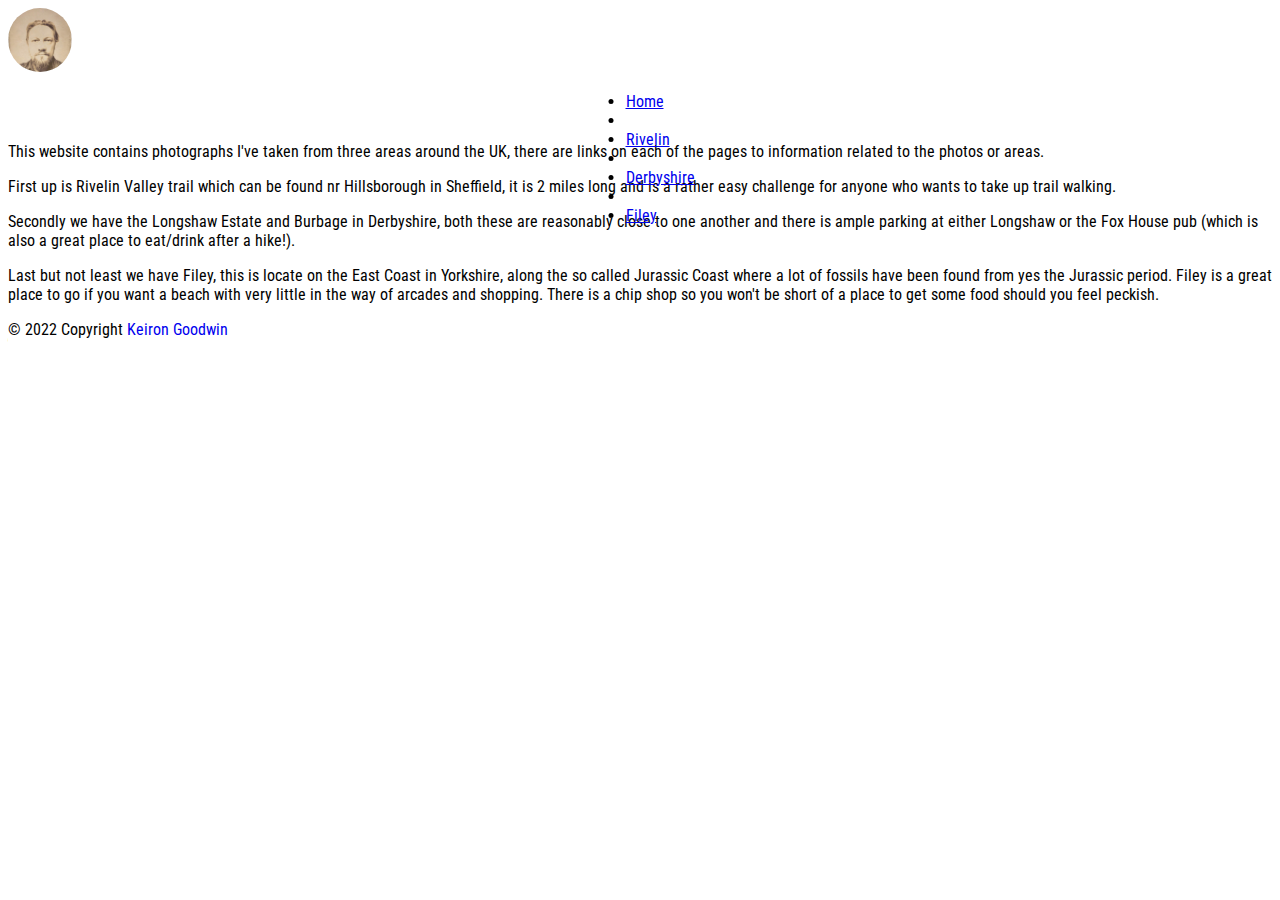
<file: index.html>
<!DOCTYPE html>
<html lang="en">

<head>
  <meta charset="UTF-8">
  <meta http-equiv="X-UA-Compatible" content="IE=edge">
  <meta name="viewport" content="width=device-width, initial-scale=1.0">
  <link href="https://cdn.jsdelivr.net/npm/bootstrap@5.1.3/dist/css/bootstrap.min.css" rel="stylesheet"
    integrity="sha384-1BmE4kWBq78iYhFldvKuhfTAU6auU8tT94WrHftjDbrCEXSU1oBoqyl2QvZ6jIW3" crossorigin="anonymous">
  <link rel="stylesheet" href="styles.css">
  <title>My Photo Gallery</title>
</head>

<body>
  <header id="headersection" class="container-fluid small mx-auto">
    <nav class="navbar navbar-expand-sm navbar-light bg-light">
      <a class="navbar-brand" href="#">
        <img id="brandimage" src="images/mewanted.jpg" width="64" height="64" class="d-inline-block align-top circle-image"
          alt="Image of me">
      </a>
      <div class="" id="navbarNav">
        <ul class="navbar-nav flex-row">
          <li class="nav-item active">
            <a class="nav-link" href="index.html">Home</a>
          </li>
          <li class="nav-item">&nbsp;&nbsp;</li>
          <li class="nav-item">
            <a class="nav-link" href="rivelin.html">Rivelin</a>
          </li>
          <li class="nav-item">&nbsp;&nbsp;</li>
          <li class="nav-item">
            <a class="nav-link" href="derbyshire.html">Derbyshire</a>
          </li>
          <li class="nav-item">&nbsp;&nbsp;</li>
          <li class="nav-item">
            <a class="nav-link" href="filey.html">Filey</a>
          </li>
        </ul>
      </div>
    </nav>
  </header>
  <div id="maincontainer" class="container">
    <div class="row">
      <div class="col" style="height:50px;"></div>
    </div>
    <div class="row">
      <div class="col-2"></div>
      <div class="col-8">
        <p>This website contains photographs I've taken from three areas around the UK, there are links on each of the
          pages to information related to the photos or areas.</p>
        <p>First up is Rivelin Valley trail which can be found nr Hillsborough in Sheffield, it is 2 miles long and is a
          rather easy challenge for anyone who wants to take up trail walking.</p>
        <p>Secondly we have the Longshaw Estate and Burbage in Derbyshire, both these are reasonably close to one
          another and there is ample parking at either Longshaw or the Fox House pub (which is also a great place to
          eat/drink after a hike!).</p>
        <p>Last but not least we have Filey, this is locate on the East Coast in Yorkshire, along the so called Jurassic
          Coast where a lot of fossils have been found from yes the Jurassic period. Filey is a great place to go if you
          want a beach with very little in the way of arcades and shopping. There is a chip shop so you won't be short
          of a place to get some food should you feel peckish.</p>
      </div>
      <div class="col-2"></div>
    </div>
  </div>
  <footer class="page-footer font-small cyan darken-3">
    <div class="footer-copyright text-center py-3">© 2022 Copyright
      <a id="copyright-a" href="http://keirongoodwin.uk/">Keiron Goodwin</a>
    </div>
  </footer>
  <script src="https://cdn.jsdelivr.net/npm/bootstrap@5.1.3/dist/js/bootstrap.bundle.min.js"
    integrity="sha384-ka7Sk0Gln4gmtz2MlQnikT1wXgYsOg+OMhuP+IlRH9sENBO0LRn5q+8nbTov4+1p"
    crossorigin="anonymous"></script>
</body>

</html>
</file>
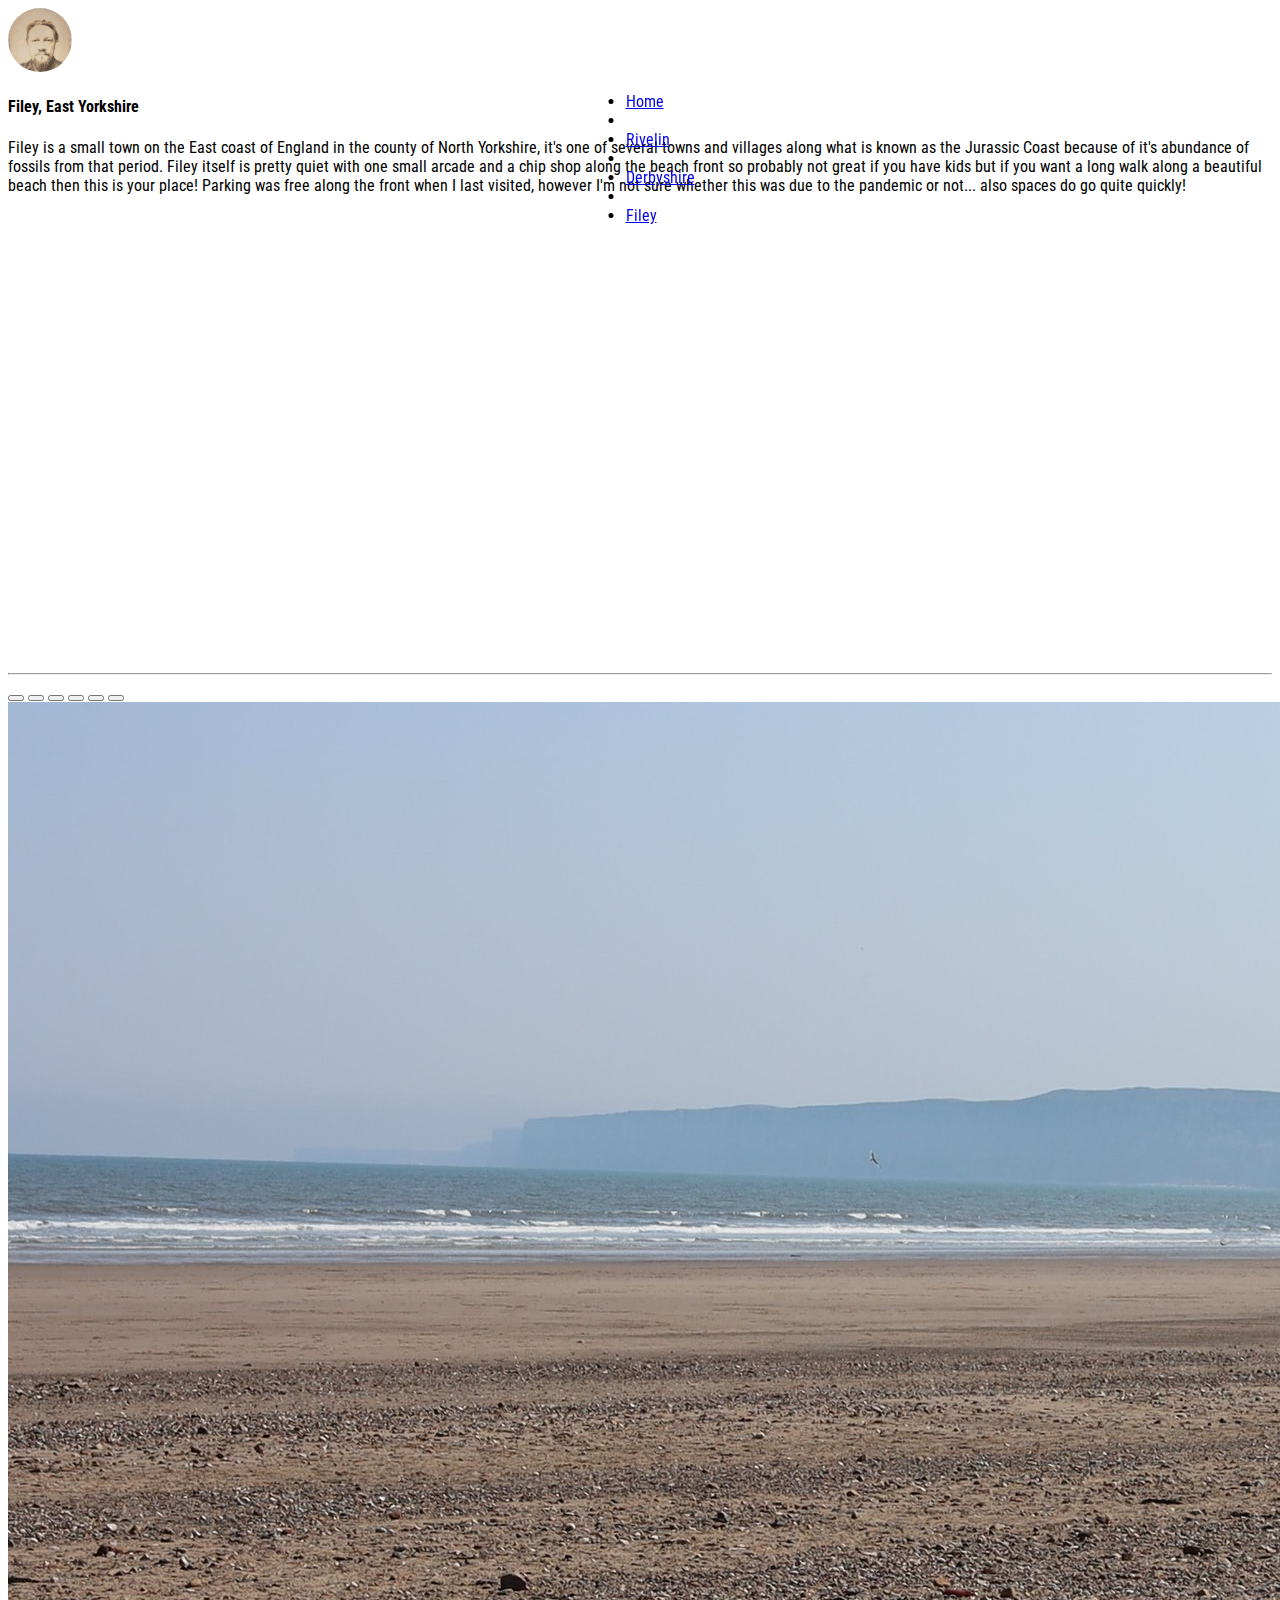
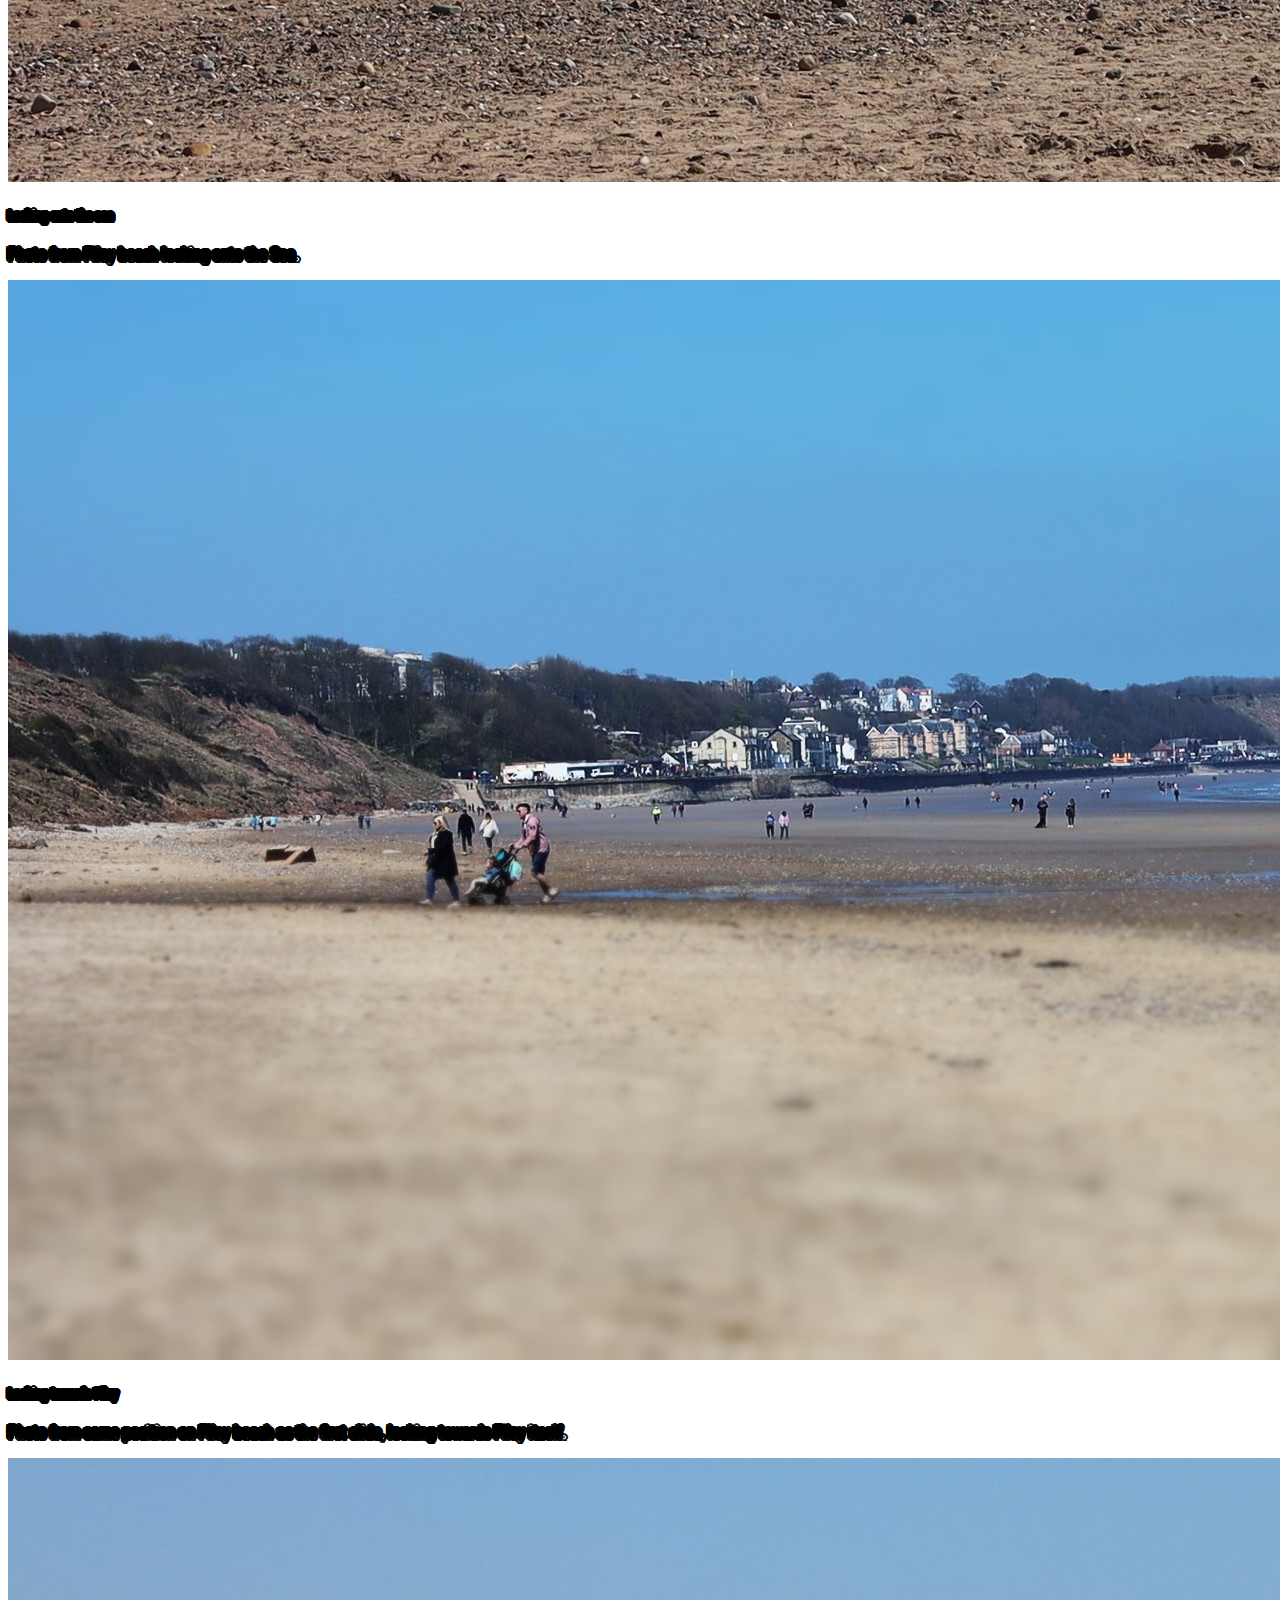
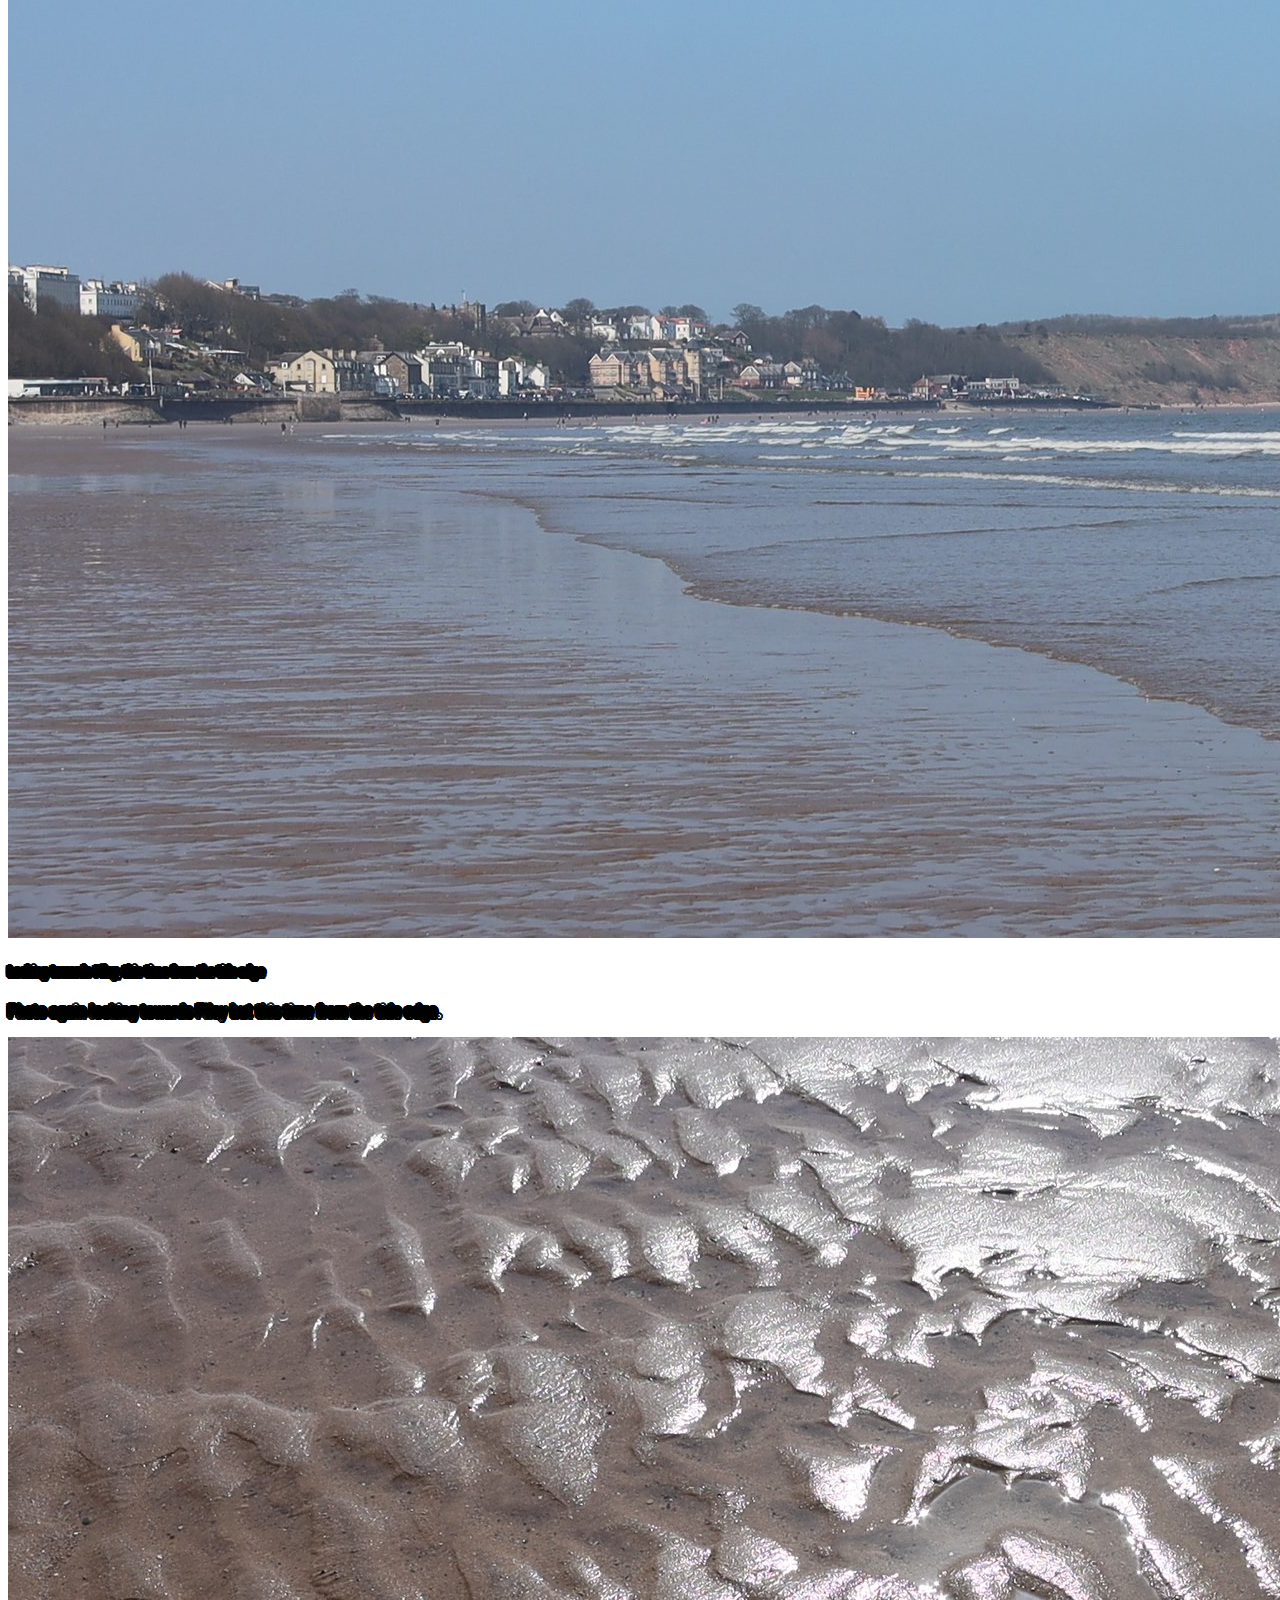
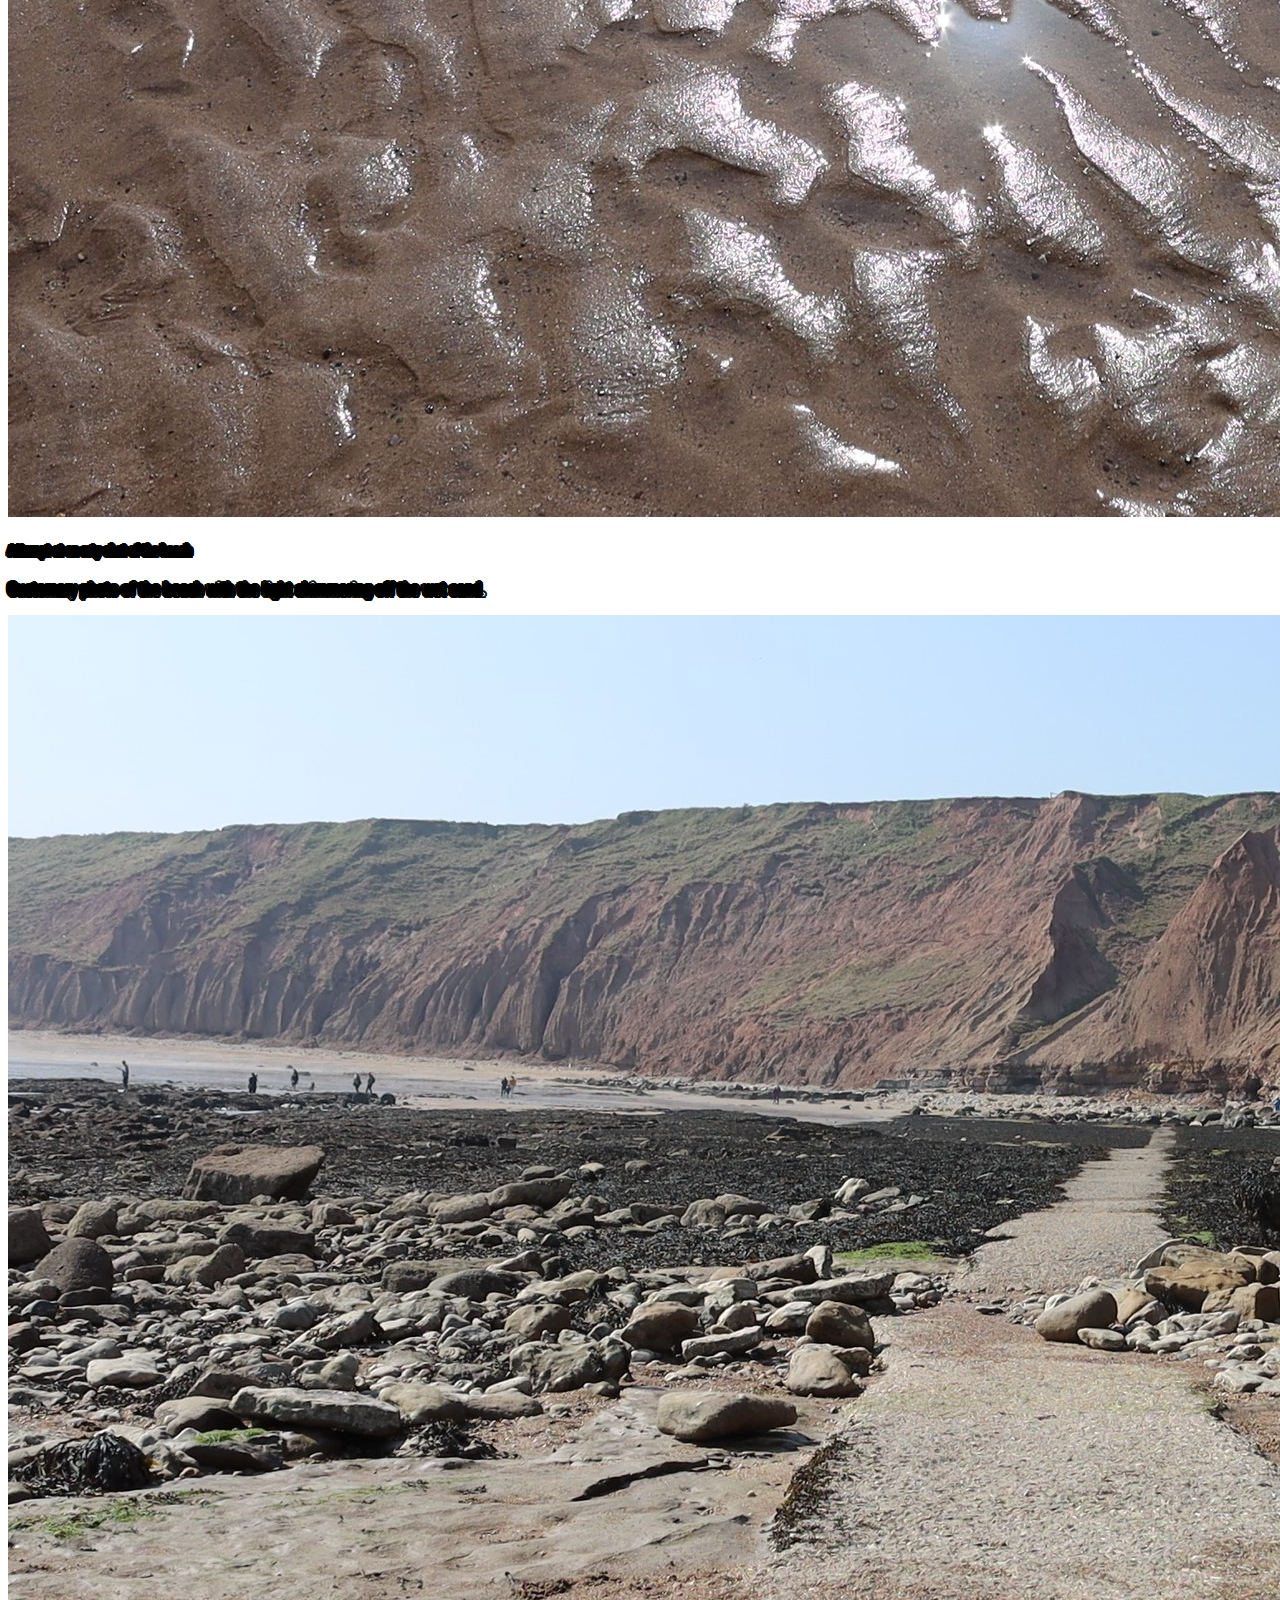
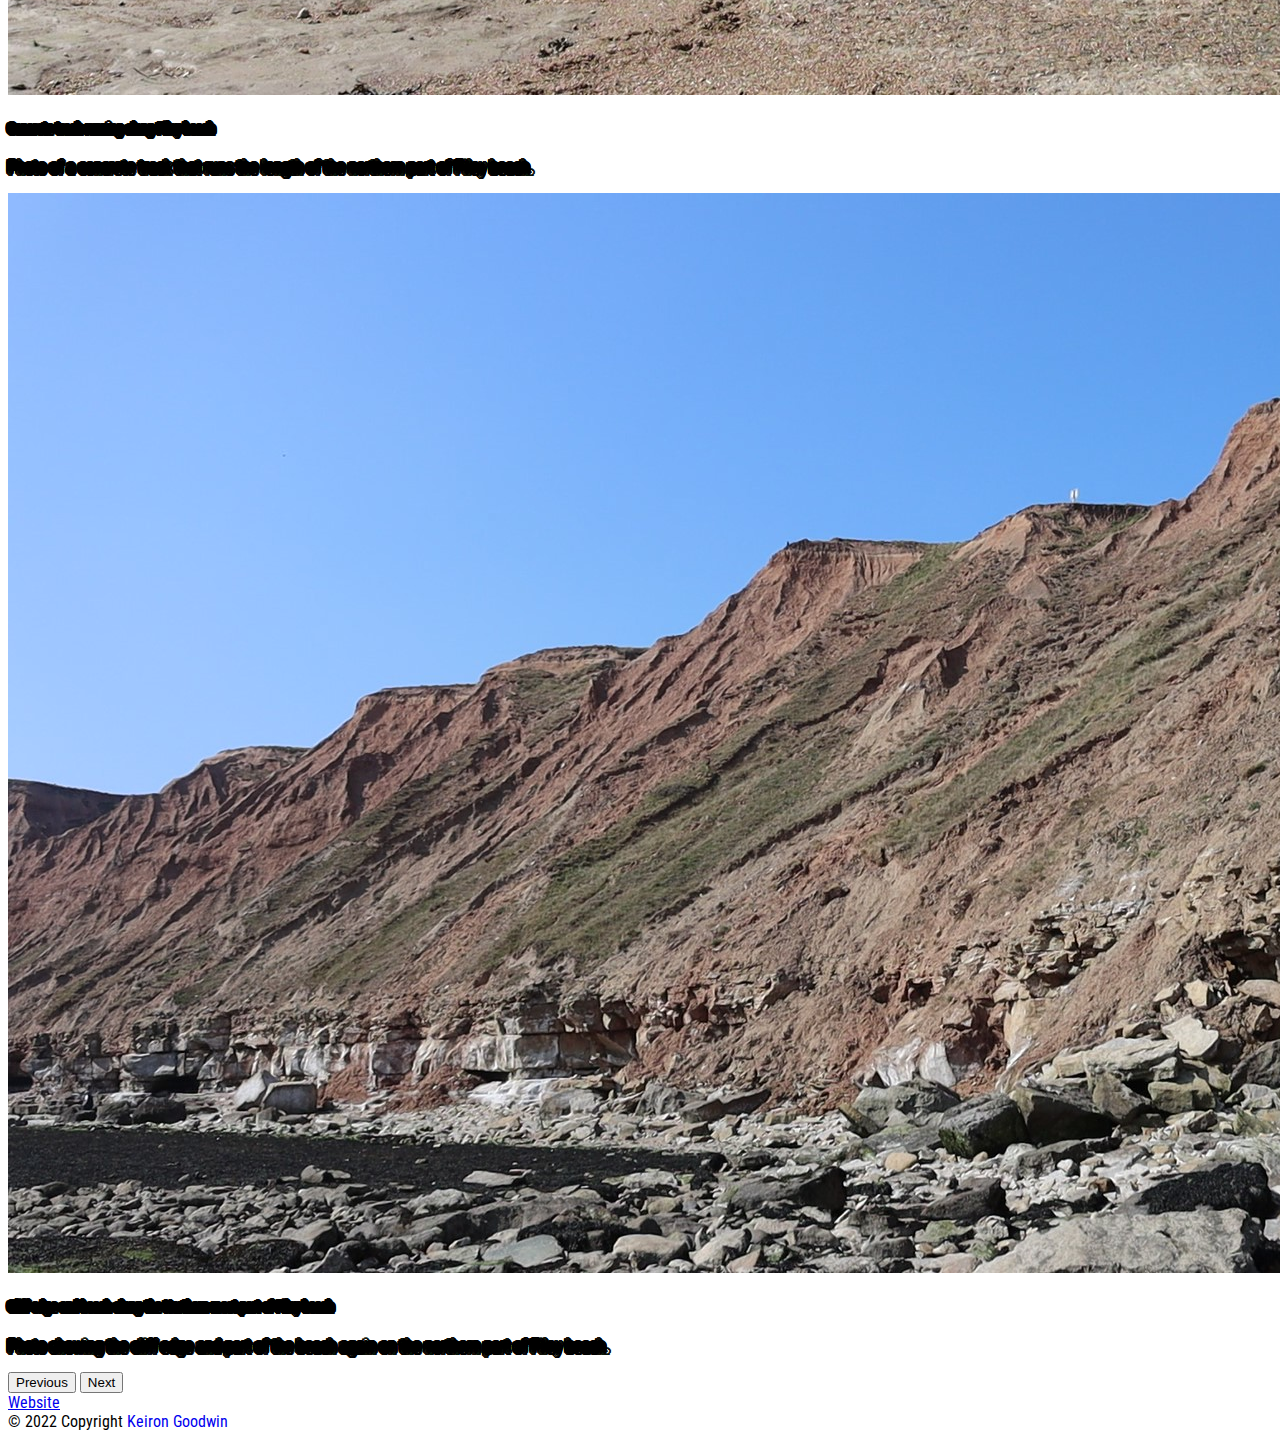
<file: filey.html>
<!DOCTYPE html>
<html lang="en">

<head>
  <meta charset="UTF-8">
  <meta http-equiv="X-UA-Compatible" content="IE=edge">
  <meta name="viewport" content="width=device-width, initial-scale=1.0">
  <link href="https://cdn.jsdelivr.net/npm/bootstrap@5.1.3/dist/css/bootstrap.min.css" rel="stylesheet"
    integrity="sha384-1BmE4kWBq78iYhFldvKuhfTAU6auU8tT94WrHftjDbrCEXSU1oBoqyl2QvZ6jIW3" crossorigin="anonymous">
  <link rel="stylesheet" href="styles.css">
  <title>My Photo Gallery</title>
</head>

<body>
  <header id="headersection" class="container-fluid small mx-auto">
    <nav class="navbar navbar-expand-sm navbar-light bg-light">
      <a class="navbar-brand" href="#">
        <img id="brandimage" src="images/mewanted.jpg" width="64" height="64" class="d-inline-block align-top circle-image"
          alt="Image of me">
      </a>
      <div class="" id="navbarNav">
        <ul class="navbar-nav flex-row">
          <li class="nav-item">
            <a class="nav-link" href="index.html">Home</a>
          </li>
          <li class="nav-item">&nbsp;&nbsp;</li>
          <li class="nav-item">
            <a class="nav-link" href="rivelin.html">Rivelin</a>
          </li>
          <li class="nav-item">&nbsp;&nbsp;</li>
          <li class="nav-item">
            <a class="nav-link" href="derbyshire.html">Derbyshire</a>
          </li>
          <li class="nav-item">&nbsp;&nbsp;</li>
          <li class="nav-item active">
            <a class="nav-link" href="filey.html">Filey</a>
          </li>
        </ul>
      </div>
    </nav>
  </header>

  <div id="maincontainer" class="container">

<!-- information about area section -->    
<div class="row">
  <div class="col text-center">
    <h4>Filey, East Yorkshire</h4>        
  </div>
</div>
<div class="row">
  <div class="col text-justify">        
      <p>Filey is a small town on the East coast of England in the county of North Yorkshire, it's one of several towns and villages along what is known as the Jurassic Coast because of it's abundance of fossils from that period. Filey itself is pretty quiet with one small arcade and a chip shop along the beach front so probably not great if you have kids but if you want a long walk along a beautiful beach then this is your place! Parking was free along the front when I last visited, however I'm not sure whether this was due to the pandemic or not... also spaces do go quite quickly!</p>        
  </div>
</div>
<div class="row">
  <div class="col text-center">        
    <iframe src="https://www.google.com/maps/embed?pb=!1m18!1m12!1m3!1d45743.41284976444!2d-0.3032459039315271!3d54.20926469680923!2m3!1f0!2f0!3f0!3m2!1i1024!2i768!4f13.1!3m3!1m2!1s0x487f48c19fb7b991%3A0xe731f37abc94fb82!2sFiley!5e1!3m2!1sen!2suk!4v1645792855761!5m2!1sen!2suk" width="600" height="450" style="border:0;" allowfullscreen="" loading="lazy"></iframe>
  </div>
</div>
<div class="row">
  <div class="col text-center">
    <hr>
  </div>
</div>
<!-- End of information about area section -->   

    <div id="carouselExampleCaptions" class="carousel slide" data-bs-ride="carousel">
      <div class="carousel-indicators">
        <button type="button" data-bs-target="#carouselExampleCaptions" data-bs-slide-to="0" class="active"
          aria-current="true" aria-label="Filey Beach looking onto sea"></button>
        <button type="button" data-bs-target="#carouselExampleCaptions" data-bs-slide-to="1"
          aria-label="Filey Beach lookimg towards Filey"></button>
        <button type="button" data-bs-target="#carouselExampleCaptions" data-bs-slide-to="2"
          aria-label="Filey Beach again looking towards Filey but from tide edge"></button>
        <button type="button" data-bs-target="#carouselExampleCaptions" data-bs-slide-to="3"
          aria-label="Sand with light shimmering on wet sand"></button>
        <button type="button" data-bs-target="#carouselExampleCaptions" data-bs-slide-to="4"
          aria-label="Concrete track along northern part of Filey Beach"></button>
        <button type="button" data-bs-target="#carouselExampleCaptions" data-bs-slide-to="5"
          aria-label="Cliff and beach on northern part of Filey Beach"></button>
      </div>
      <div class="carousel-inner">
        <div class="carousel-item active">
          <img src="images/filey01.jpg" class="d-block w-100" alt="Filey Beach looking onto sea">
          <div class="carousel-caption d-none d-md-block">
            <h5>Looking onto the sea</h5>
            <p>Photo from Filey beach looking onto the Sea.</p>
          </div>
        </div>
        <div class="carousel-item">
          <img src="images/filey02.jpg" class="d-block w-100" alt="Filey Beach lookimg towards Filey">
          <div class="carousel-caption d-none d-md-block">
            <h5>Looking towards Filey</h5>
            <p>Photo from same position on FIley beach as the first slide, looking towards Filey itself.</p>
          </div>
        </div>
        <div class="carousel-item">
          <img src="images/filey03.jpg" class="d-block w-100"
            alt="Filey Beach again looking towards Filey but from tide edge">
          <div class="carousel-caption d-none d-md-block">
            <h5>Looking towards Filey, this time from the tide edge</h5>
            <p>Photo again looking towards Filey but this time from the tide edge.</p>
          </div>
        </div>
        <div class="carousel-item">
          <img src="images/filey04.jpg" class="d-block w-100" alt="Sand with light shimmering on wet sand">
          <div class="carousel-caption d-none d-md-block">
            <h5>Attempt at an arty shot of the beach</h5>
            <p>Customary photo of the beach with the light shimmering off the wet sand.</p>
          </div>
        </div>
        <div class="carousel-item">
          <img src="images/filey05.jpg" class="d-block w-100" alt="Concrete track along northern part of Filey Beach">
          <div class="carousel-caption d-none d-md-block">
            <h5>Concrete track running along Filey beach</h5>
            <p>Photo of a concrete track that runs the length of the northern part of Filey beach.</p>
          </div>
        </div>
        <div class="carousel-item">
          <img src="images/filey06.jpg" class="d-block w-100" alt="Cliff and beach on northern part of Filey Beach">
          <div class="carousel-caption d-none d-md-block">
            <h5>Cliff edge and beach along the Northern most part of Filey beach</h5>
            <p>Photo showing the cliff edge and part of the beach again on the northern part of Filey beach.</p>
          </div>
        </div>
      </div>
      <button class="carousel-control-prev" type="button" data-bs-target="#carouselExampleCaptions"
        data-bs-slide="prev">
        <span class="carousel-control-prev-icon" aria-hidden="true"></span>
        <span class="visually-hidden">Previous</span>
      </button>
      <button class="carousel-control-next" type="button" data-bs-target="#carouselExampleCaptions"
        data-bs-slide="next">
        <span class="carousel-control-next-icon" aria-hidden="true"></span>
        <span class="visually-hidden">Next</span>
      </button>
    </div>
    <div class="row">      
      <div class="col text-center">
        <a href="https://www.discoveryorkshirecoast.com/filey" class="btn btn-primary">Website</a>
      </div>   
    </div>   
  </div>

  <footer class="page-footer font-small cyan darken-3">
    <div class="footer-copyright text-center py-3">© 2022 Copyright
      <a id="copyright-a" href="http://keirongoodwin.uk/">Keiron Goodwin</a>
    </div>
  </footer>
  <script src="https://cdn.jsdelivr.net/npm/bootstrap@5.1.3/dist/js/bootstrap.bundle.min.js"
    integrity="sha384-ka7Sk0Gln4gmtz2MlQnikT1wXgYsOg+OMhuP+IlRH9sENBO0LRn5q+8nbTov4+1p"
    crossorigin="anonymous"></script>
</body>

</html>
</file>
<file: styles.css>
@import url('https://fonts.googleapis.com/css2?family=Roboto+Condensed&display=swap');

body {
  font-family: 'Roboto Condensed', Arial, Helvetica, sans-serif;
}

#copyright-a {
  text-decoration: none;
}

.circle-image {
  border-radius: 100%;
}

#brandimage {
  border-radius:100%;
}

/* Modify the default bootstrap settings */
.navbar-nav {
  position: absolute;
  left: 50%;
  transform: translatex(-50%);
}

.card-title {
  font-size: 1.25em;
  font-weight: bold;
}

.carousel-item h5 {
  text-shadow: rgb(0, 0, 0) 3px 0px 0px, rgb(0, 0, 0) 2.83487px 0.981584px 0px, rgb(0, 0, 0) 2.35766px 1.85511px 0px, rgb(0, 0, 0) 1.62091px 2.52441px 0px, rgb(0, 0, 0) 0.705713px 2.91581px 0px, rgb(0, 0, 0) -0.287171px 2.98622px 0px, rgb(0, 0, 0) -1.24844px 2.72789px 0px, rgb(0, 0, 0) -2.07227px 2.16926px 0px, rgb(0, 0, 0) -2.66798px 1.37182px 0px, rgb(0, 0, 0) -2.96998px 0.42336px 0px, rgb(0, 0, 0) -2.94502px -0.571704px 0px, rgb(0, 0, 0) -2.59586px -1.50383px 0px, rgb(0, 0, 0) -1.96093px -2.27041px 0px, rgb(0, 0, 0) -1.11013px -2.78704px 0px, rgb(0, 0, 0) -0.137119px -2.99686px 0px, rgb(0, 0, 0) 0.850987px -2.87677px 0px, rgb(0, 0, 0) 1.74541px -2.43999px 0px, rgb(0, 0, 0) 2.44769px -1.73459px 0px, rgb(0, 0, 0) 2.88051px -0.838247px 0px;
}
.carousel-item p {
  text-shadow: rgb(0, 0, 0) 3px 0px 0px, rgb(0, 0, 0) 2.83487px 0.981584px 0px, rgb(0, 0, 0) 2.35766px 1.85511px 0px, rgb(0, 0, 0) 1.62091px 2.52441px 0px, rgb(0, 0, 0) 0.705713px 2.91581px 0px, rgb(0, 0, 0) -0.287171px 2.98622px 0px, rgb(0, 0, 0) -1.24844px 2.72789px 0px, rgb(0, 0, 0) -2.07227px 2.16926px 0px, rgb(0, 0, 0) -2.66798px 1.37182px 0px, rgb(0, 0, 0) -2.96998px 0.42336px 0px, rgb(0, 0, 0) -2.94502px -0.571704px 0px, rgb(0, 0, 0) -2.59586px -1.50383px 0px, rgb(0, 0, 0) -1.96093px -2.27041px 0px, rgb(0, 0, 0) -1.11013px -2.78704px 0px, rgb(0, 0, 0) -0.137119px -2.99686px 0px, rgb(0, 0, 0) 0.850987px -2.87677px 0px, rgb(0, 0, 0) 1.74541px -2.43999px 0px, rgb(0, 0, 0) 2.44769px -1.73459px 0px, rgb(0, 0, 0) 2.88051px -0.838247px 0px;
}

@media screen and (max-width: 4096px) {
  .card {
    width: 20rem;
  }
}

@media screen and (max-width: 768px) {
  .card {
    width: 10rem;
  }
}
</file>
